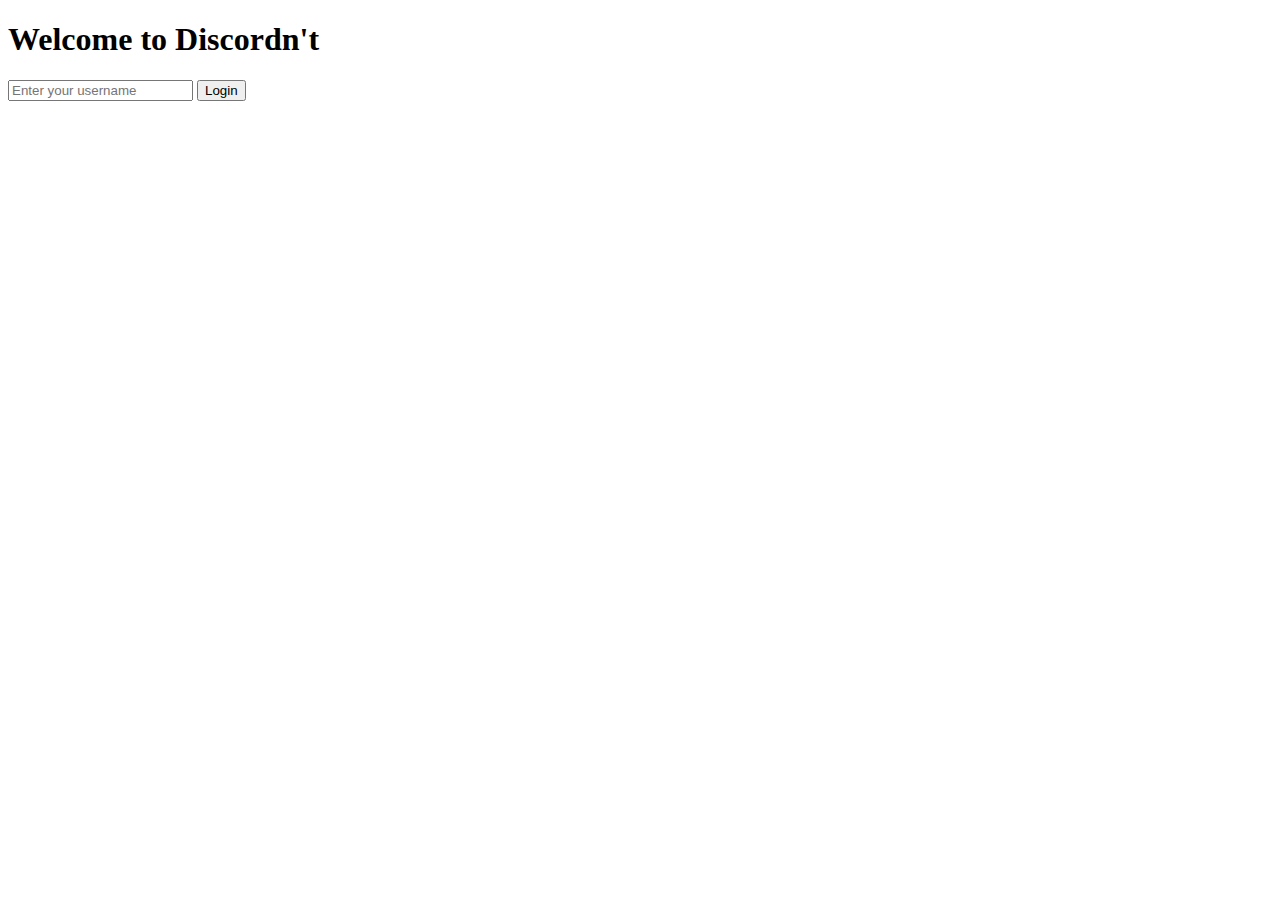
<file: static/index.html>
<!DOCTYPE html>
<html lang="en">
<head>
    <meta charset="UTF-8">
    <title>Discordn't</title>
    <script src="/static/script.js"></script>
</head>
<body>
    <h1>Welcome to Discordn't</h1>
    <div id="chat">
        <div id="messages"></div>
        <input type="text" id="username" placeholder="Enter your username">
        <button id="loginbtn" onclick="login()">Login</button>
    </div>
</body>
</html>
</file>
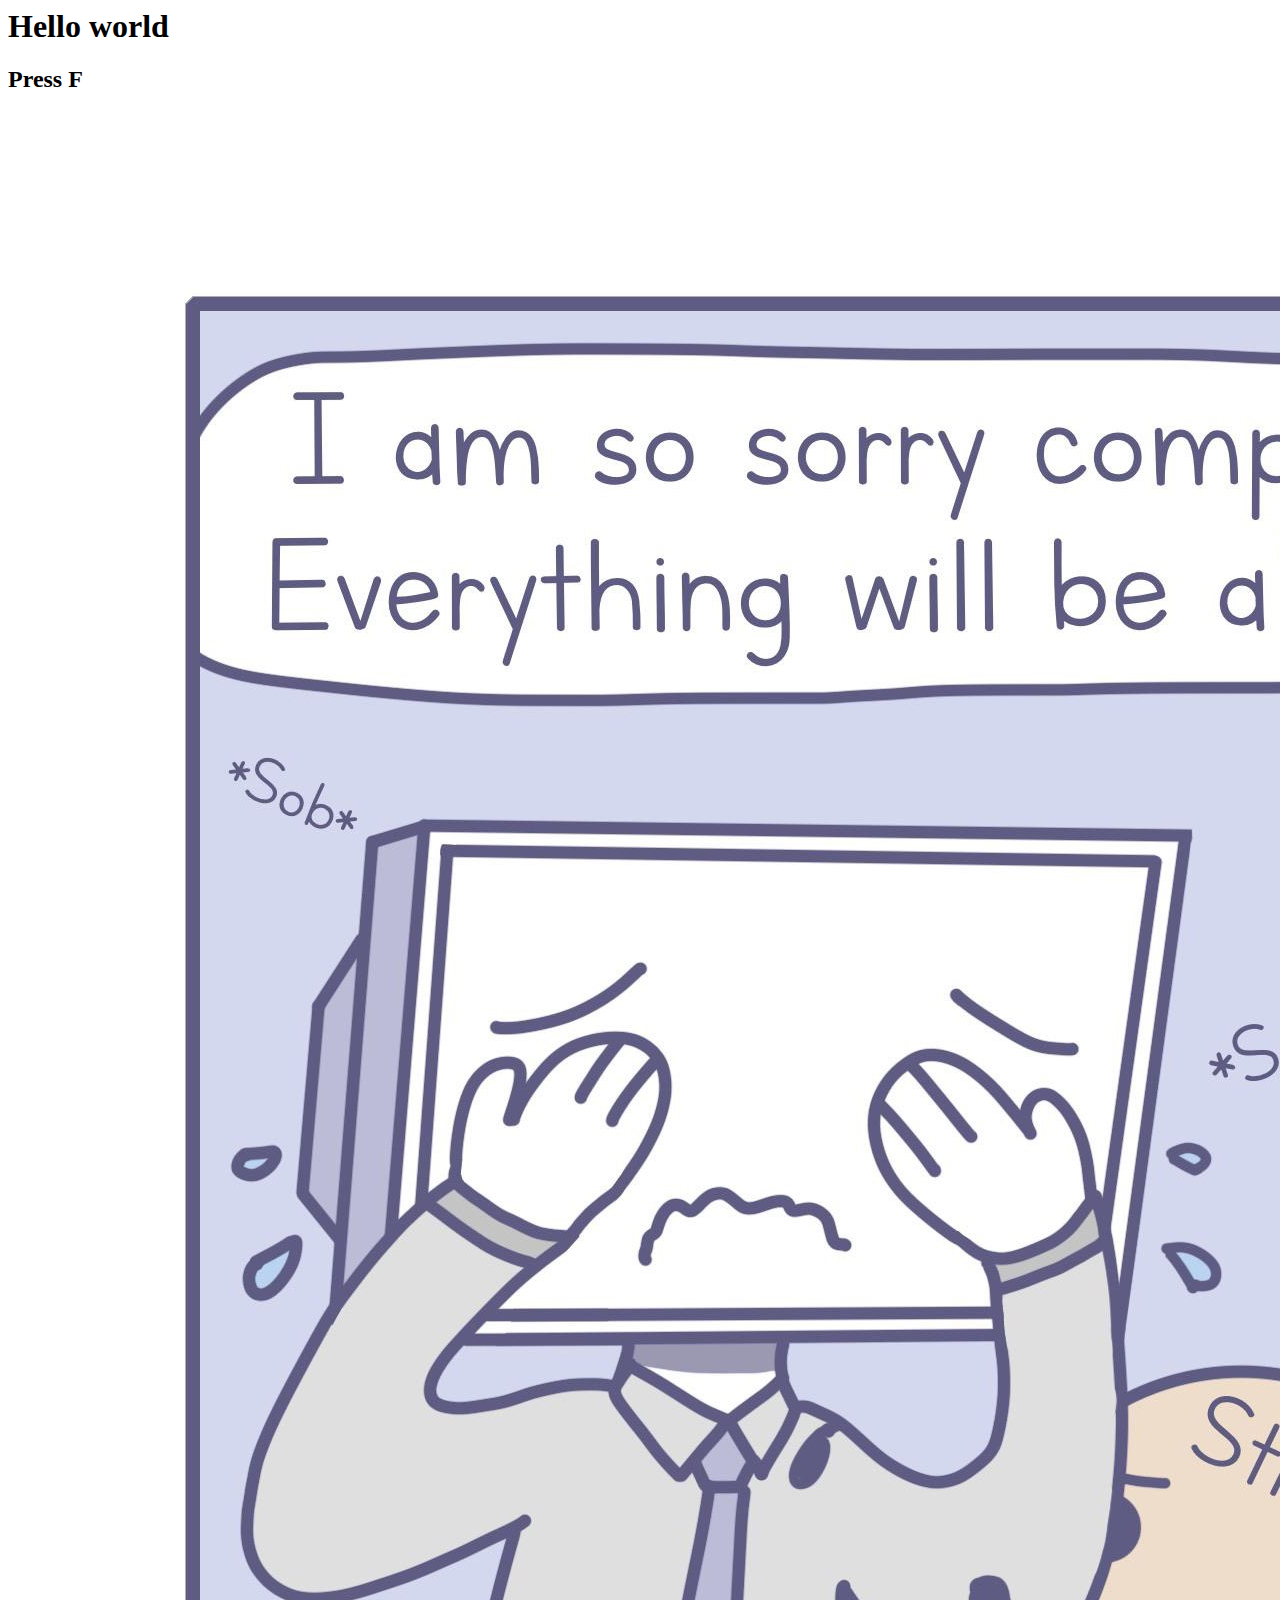
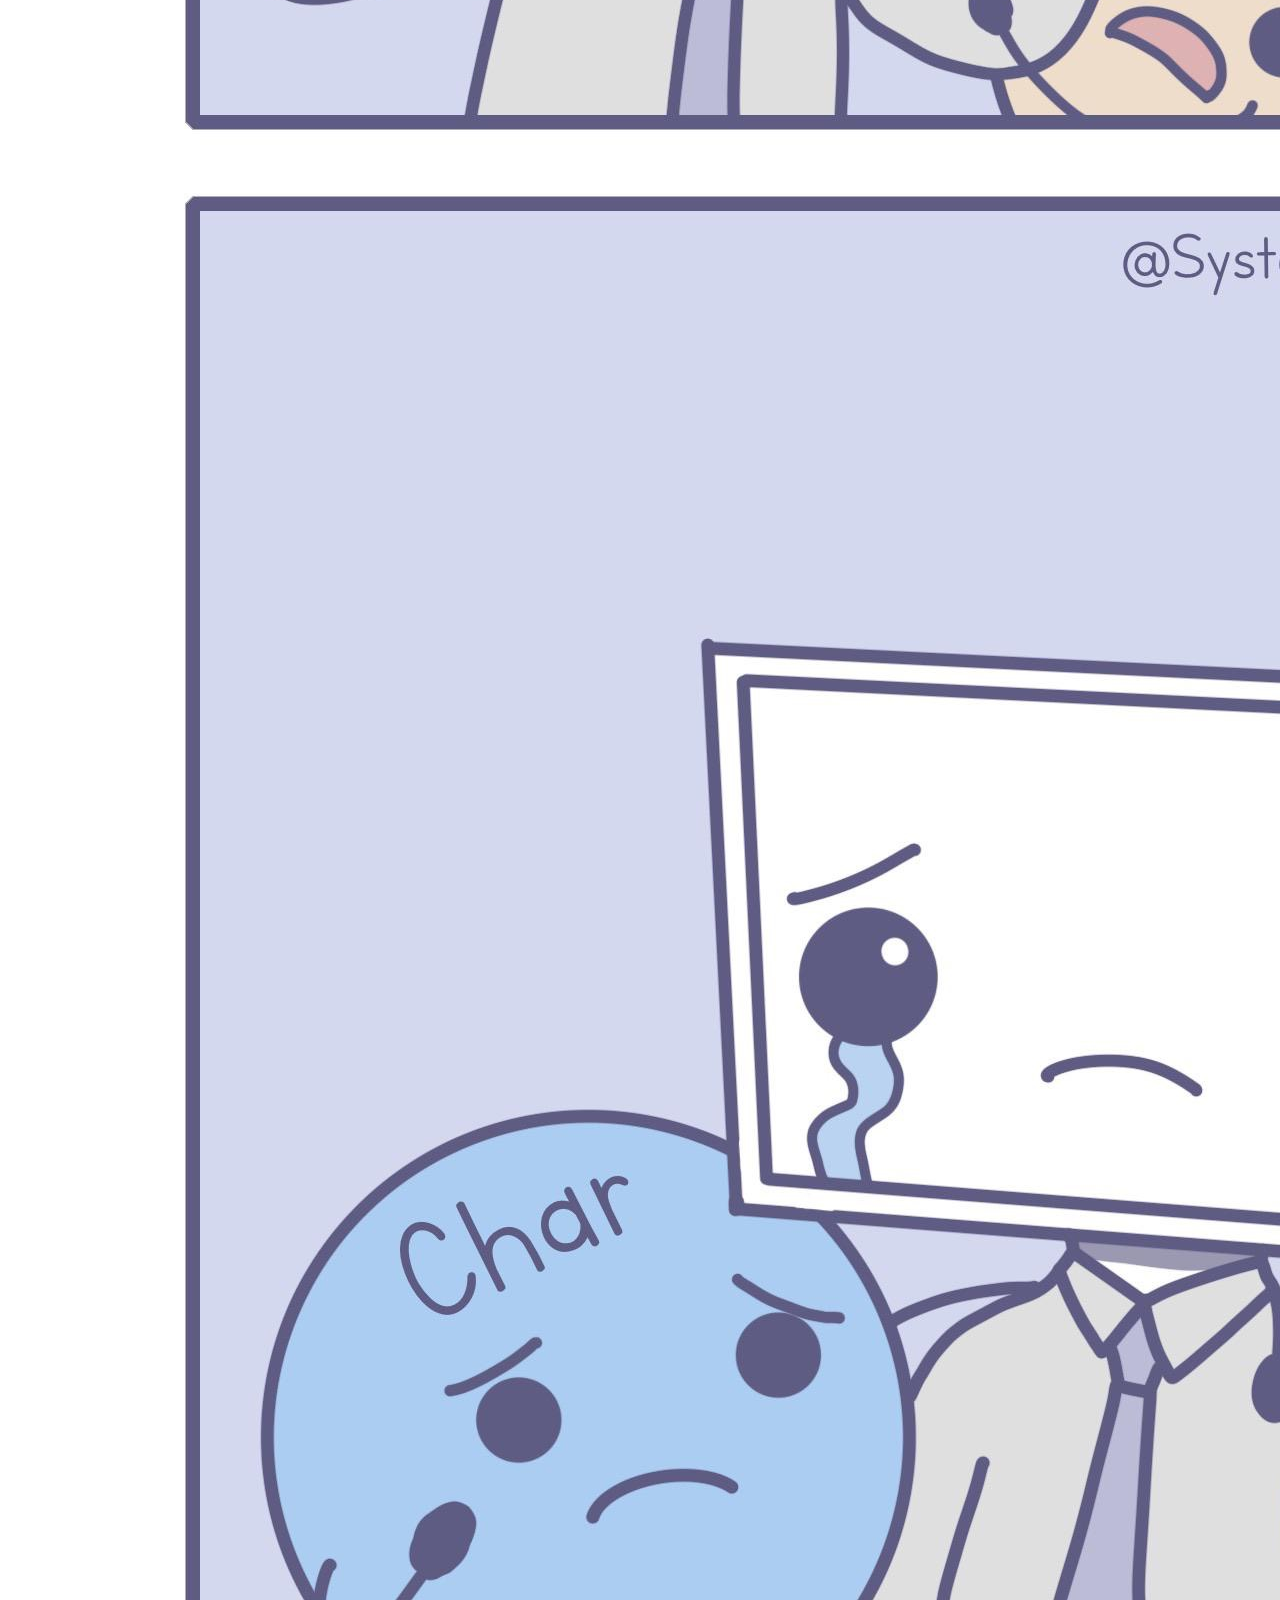
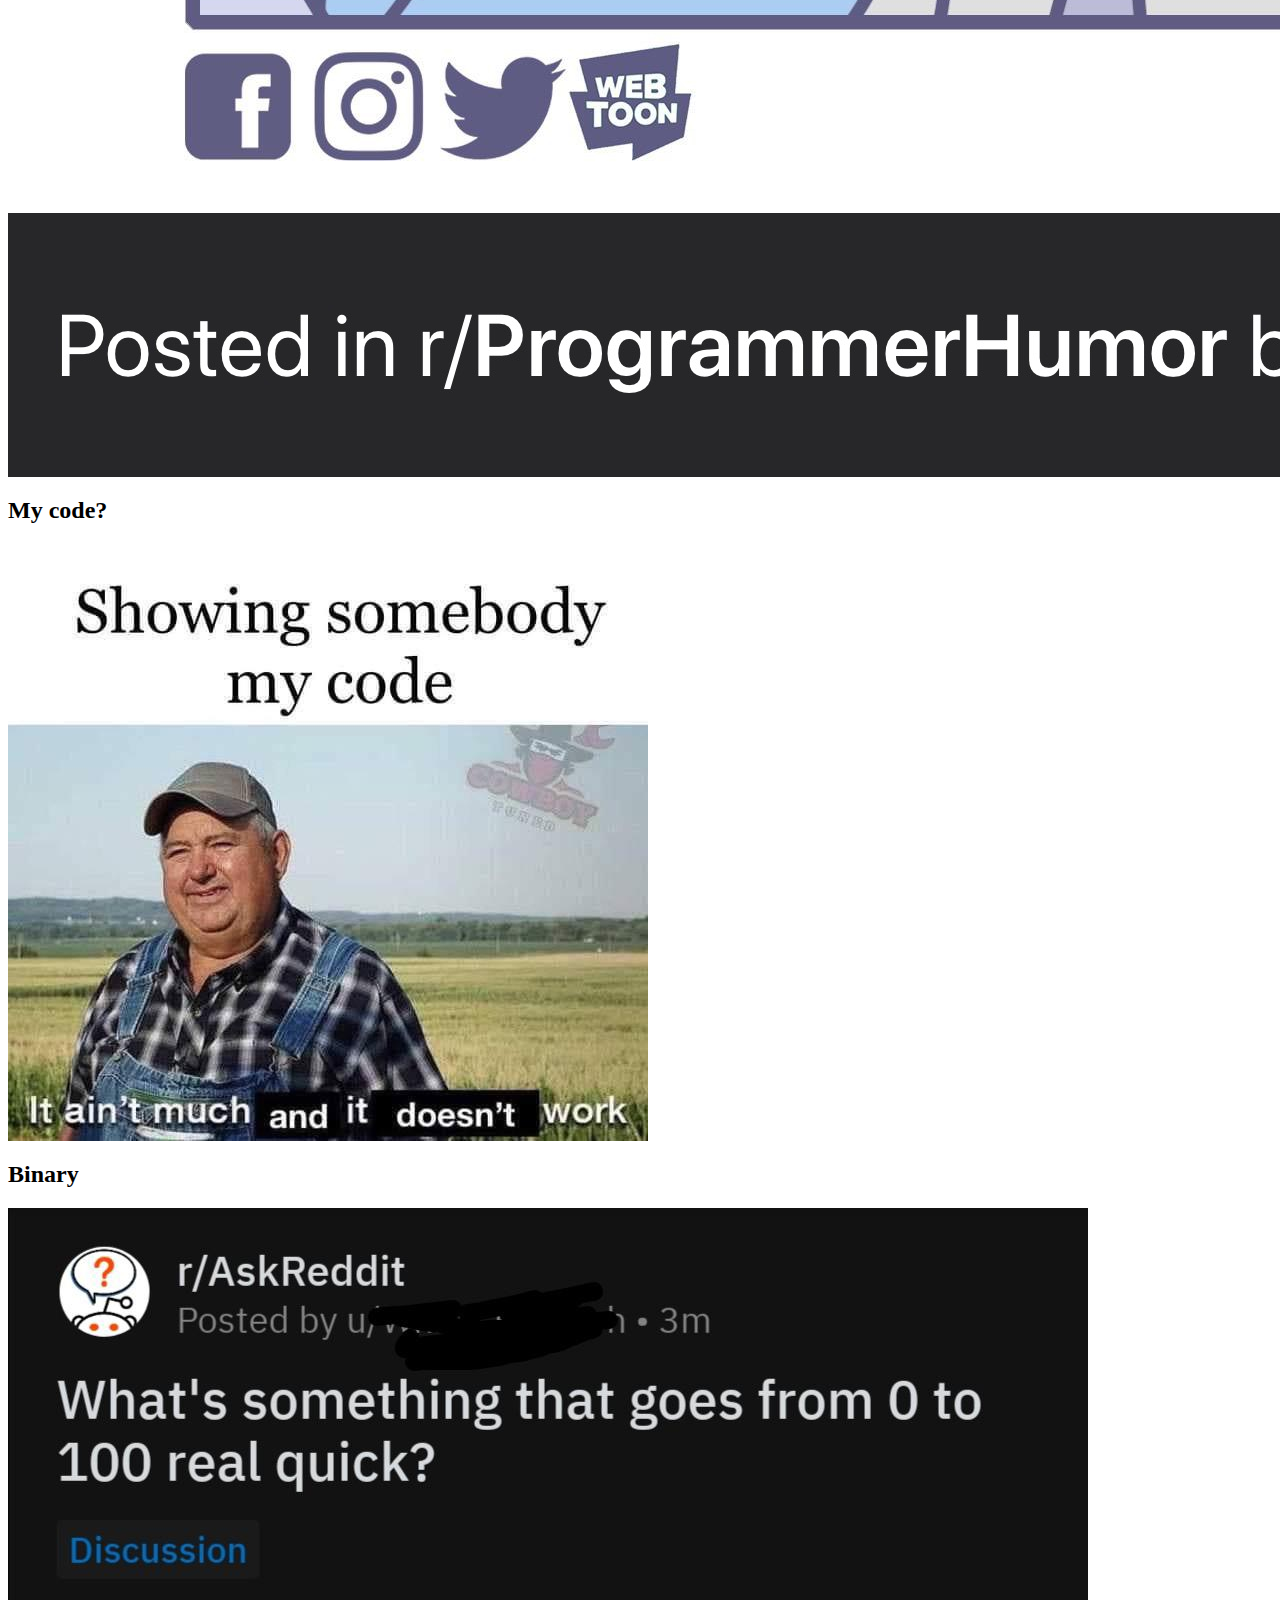
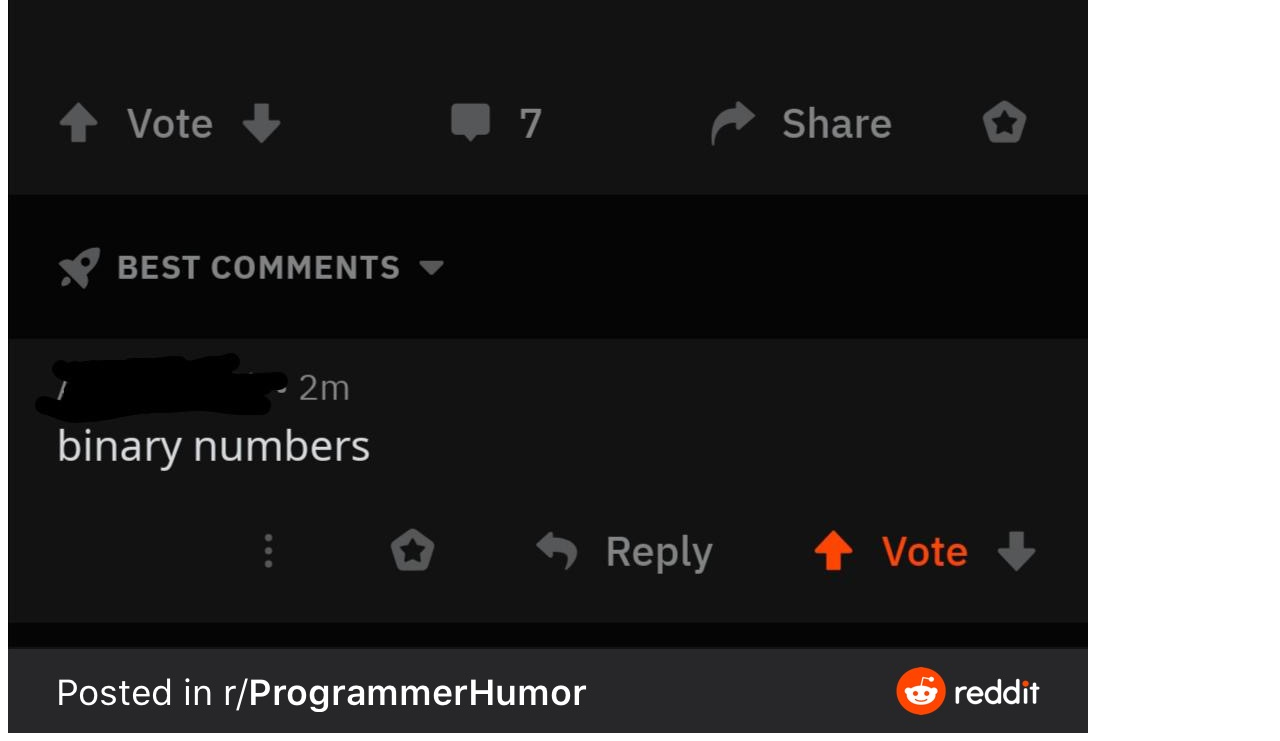
<file: files/images.html>
<html>
    <body>
        <h1>Hello world</h1>
        <h2>Press F</h2>
        <img src="images/f.jpeg" />
        <h2>My code?</h2>
        <img src="images/code.jpeg" />
        <h2>Binary</h2>
        <img src="images/binary.jpeg" />
    </body>
</html>
</file>
